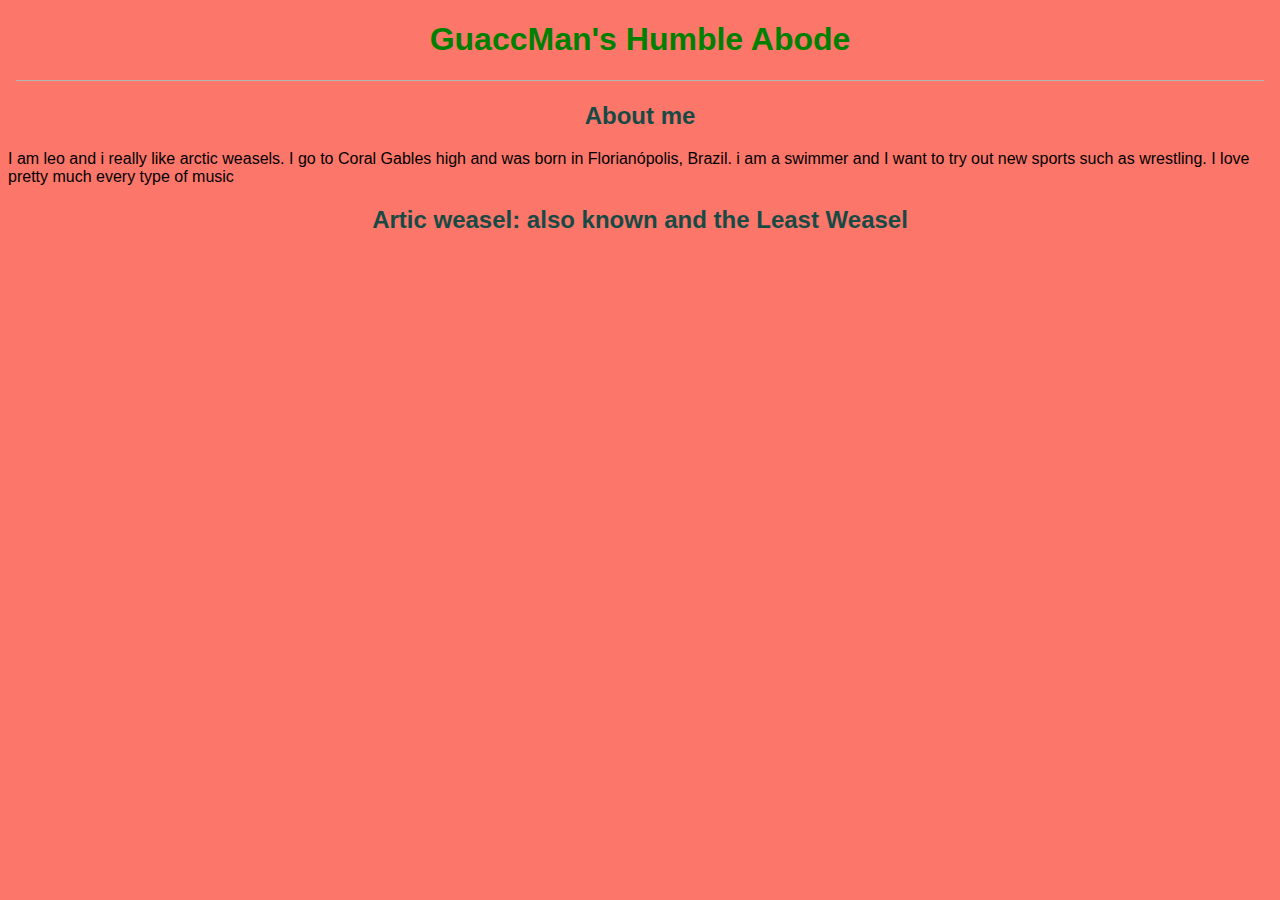
<file: about.html>
<!doctype html>
<html>
	<head>
		<meta charset="utf-8" />
		<meta name="keyword" content="Coding" />
		<meta name="google" content="notranslate" />
		<meta name="viewport" content="width=device-width, initial-scale=1.0" />
		<title>guaccman's humble abode</title>
		<link href="https://leogrisard.github.io/css/main.css" rel="stylesheet" type="text/css">
  <body> 
    <h1 style="font-family:Impact, Charcoal, sans-serif; text-align: center; color: green;">GuaccMan's Humble Abode</h1>
    <hr>
    <h2 style="text-align: center;">About me</h2>
    <p> I am leo and i really like arctic weasels. I go to Coral Gables high and was born in Florianópolis, Brazil. i am a swimmer and I want to try out new sports such as wrestling. I love pretty much every type of music</p>
    <h2 style="text-align: center"> Artic weasel: also known and the Least Weasel </h2>
  </body>
</html>
</file>
